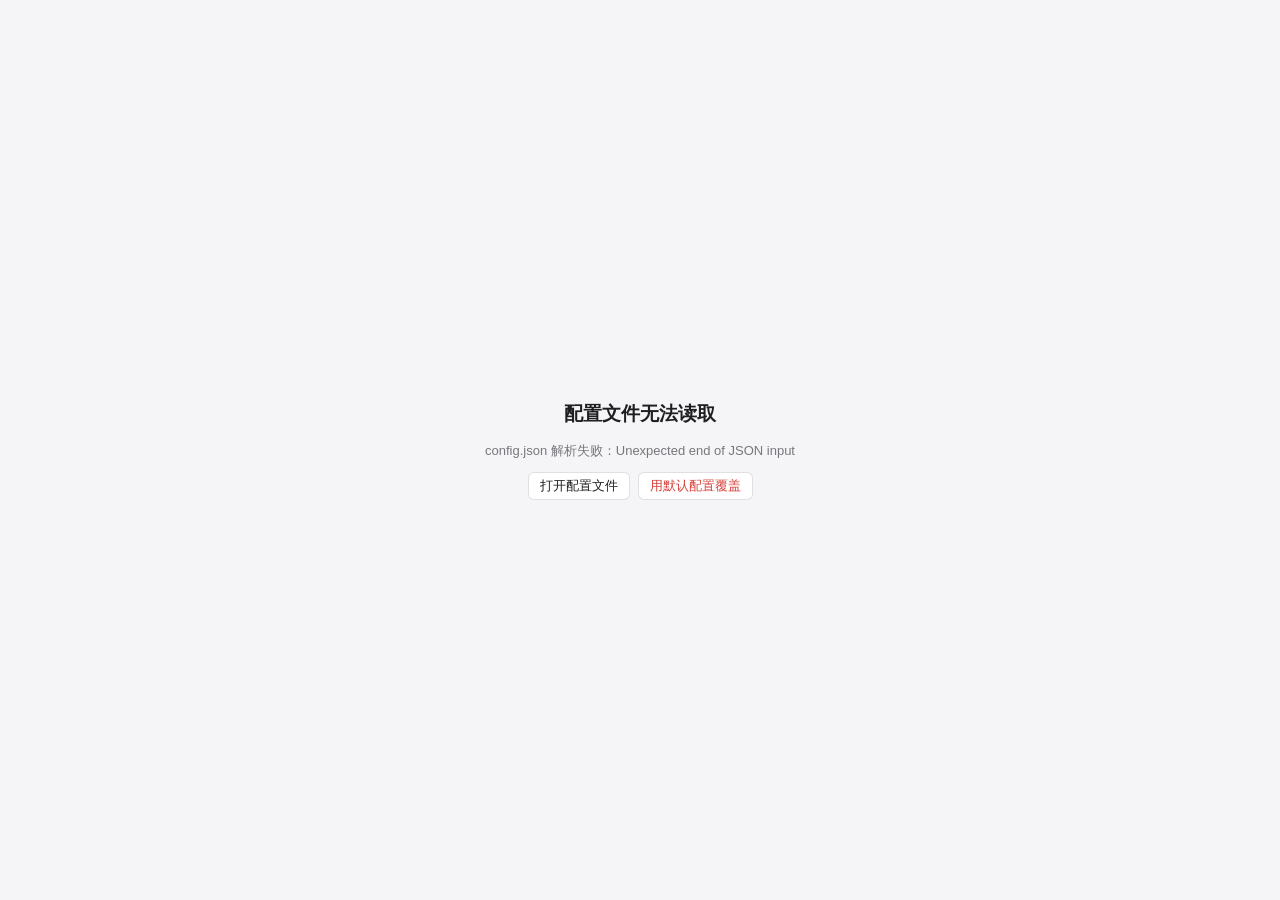
<file: Resources/settings.html>
<!doctype html>
<html>
<head>
<meta charset="utf-8">
<link rel="stylesheet" href="settings.css">
</head>
<body>
<div id="app">
  <aside>
    <div id="tree"></div>
    <div id="tools">
      <button id="add" title="在当前项后面添加一项">＋ 添加</button>
      <button id="addChild" title="给当前子菜单添加一个子项">＋ 子项</button>
      <span class="grow"></span>
      <button id="up" title="上移">↑</button>
      <button id="down" title="下移">↓</button>
      <button id="del" class="danger" title="删除当前项">删除</button>
    </div>
  </aside>
  <main>
    <header>
      <h1 id="title"></h1>
      <span id="status"></span>
    </header>
    <div id="form"></div>
    <footer>
      <button id="preview">预览菜单</button>
      <span class="grow"></span>
      <button id="openFile">打开配置文件</button>
      <button id="restore" class="danger">恢复默认配置</button>
    </footer>
  </main>
</div>
<div id="error" hidden>
  <h1>配置文件无法读取</h1>
  <p id="errorText"></p>
  <div>
    <button id="errOpen">打开配置文件</button>
    <button id="errRestore" class="danger">用默认配置覆盖</button>
  </div>
</div>
<script src="icons.js"></script>
<script src="settings.js"></script>
</body>
</html>
</file>
<file: Resources/settings.css>
:root {
  --bg: #f5f5f7;
  --side: #ebebee;
  --card: #ffffff;
  --text: #1f1f22;
  --muted: #77777d;
  --line: rgba(0, 0, 0, 0.12);
  --hover: rgba(0, 0, 0, 0.06);
  --accent: #f2a20c;
  --accent-text: #ffffff;
  --danger: #d8413a;
  --ok: #2c9a4b;
}
@media (prefers-color-scheme: dark) {
  :root {
    --bg: #1e1e20;
    --side: #27272a;
    --card: #2f2f33;
    --text: #ececee;
    --muted: #9a9aa0;
    --line: rgba(255, 255, 255, 0.14);
    --hover: rgba(255, 255, 255, 0.08);
  }
}

* { box-sizing: border-box; }
html, body {
  margin: 0;
  height: 100%;
  background: var(--bg);
  color: var(--text);
  font: 13px/1.5 -apple-system, "PingFang SC", sans-serif;
  -webkit-user-select: none;
  user-select: none;
  cursor: default;
}
.grow { flex: 1; }

#app { display: flex; height: 100%; }

/* ---------- sidebar ---------- */

aside {
  width: 292px;
  flex: none;
  display: flex;
  flex-direction: column;
  background: var(--side);
  border-right: 1px solid var(--line);
}
#tree { flex: 1; overflow-y: auto; padding: 10px 8px; }
.thead {
  margin: 14px 10px 4px;
  font-size: 11px;
  font-weight: 600;
  letter-spacing: 0.08em;
  color: var(--muted);
}
.trow {
  display: flex;
  align-items: center;
  gap: 8px;
  height: 30px;
  padding: 0 10px;
  border-radius: 6px;
}
.trow:hover { background: var(--hover); }
.trow.sel { background: var(--accent); color: var(--accent-text); }
.trow .tl { flex: 1; overflow: hidden; text-overflow: ellipsis; white-space: nowrap; }
.trow .tc { font-size: 11px; opacity: 0.65; }
.trow.top { font-weight: 600; }

.glyph { display: inline-grid; place-items: center; width: 18px; height: 18px; flex: none; font-size: 13px; line-height: 1; }
.glyph svg {
  width: 17px;
  height: 17px;
  fill: none;
  stroke: currentColor;
  stroke-width: 1.9;
  stroke-linecap: round;
  stroke-linejoin: round;
}

#tools {
  display: flex;
  gap: 5px;
  padding: 8px;
  border-top: 1px solid var(--line);
}

/* ---------- controls ---------- */

button {
  white-space: nowrap;
  font: inherit;
  color: var(--text);
  height: 28px;
  padding: 0 11px;
  border-radius: 6px;
  border: 1px solid var(--line);
  background: var(--card);
}
button:hover:not(:disabled) { background: var(--hover); }
button:disabled { opacity: 0.4; }
button.danger { color: var(--danger); }
button.armed { background: var(--danger); border-color: var(--danger); color: #fff; }
button.primary { background: var(--accent); border-color: var(--accent); color: var(--accent-text); }

input[type="text"], textarea, select {
  font: inherit;
  color: var(--text);
  background: var(--card);
  border: 1px solid var(--line);
  border-radius: 6px;
  padding: 5px 9px;
  min-width: 0;
  -webkit-user-select: text;
  user-select: text;
}
input[type="text"], textarea { flex: 1; }
textarea { min-height: 74px; resize: vertical; font-family: ui-monospace, Menlo, monospace; font-size: 12px; }
input:focus, textarea:focus, select:focus, button:focus-visible {
  outline: 2px solid var(--accent);
  outline-offset: 1px;
}
input[type="checkbox"] { accent-color: var(--accent); width: 15px; height: 15px; margin: 0; }
input[type="range"] { accent-color: var(--accent); width: 200px; }

/* ---------- main pane ---------- */

main { flex: 1; min-width: 0; display: flex; flex-direction: column; }
main header {
  display: flex;
  align-items: center;
  gap: 12px;
  padding: 18px 26px 10px;
}
main h1 { margin: 0; font-size: 19px; font-weight: 600; flex: 1; overflow: hidden; text-overflow: ellipsis; white-space: nowrap; }
#status { font-size: 12px; color: var(--muted); max-width: 55%; text-align: right; }
#status.ok { color: var(--ok); }
#status.bad { color: var(--danger); }

#form { flex: 1; overflow-y: auto; padding: 6px 26px 20px; }
.field { display: flex; align-items: flex-start; gap: 14px; padding: 9px 0; }
.field > label { width: 96px; flex: none; padding-top: 5px; color: var(--muted); text-align: right; }
.field .ctl { flex: 1; min-width: 0; display: flex; flex-wrap: wrap; align-items: center; gap: 8px; }
.field .ctl.col { flex-direction: column; align-items: stretch; }
.hint { color: var(--muted); font-size: 12px; flex-basis: 100%; }
.check { display: flex; align-items: center; gap: 8px; }
.sep { height: 1px; background: var(--line); margin: 10px 0; }

.icons { display: grid; grid-template-columns: repeat(auto-fill, 34px); gap: 6px; width: 100%; }
.icons .pick {
  width: 34px;
  height: 34px;
  padding: 0;
  display: grid;
  place-items: center;
  border-radius: 50%;
  font-size: 11px;
}
.icons .pick.on { background: var(--accent); border-color: var(--accent); color: var(--accent-text); }
.icons .pick .glyph, .icons .pick .glyph svg { width: 18px; height: 18px; }

.hotkey { min-width: 130px; font-weight: 600; letter-spacing: 0.04em; }
.hotkey.rec { background: var(--accent); border-color: var(--accent); color: var(--accent-text); }

main footer {
  display: flex;
  gap: 8px;
  padding: 12px 26px;
  border-top: 1px solid var(--line);
}

/* ---------- unreadable config ---------- */

#error {
  height: 100%;
  display: flex;
  flex-direction: column;
  align-items: center;
  justify-content: center;
  gap: 12px;
  padding: 40px;
  text-align: center;
}
#error[hidden] { display: none; }
#error h1 { margin: 0; font-size: 19px; }
#error p { margin: 0; color: var(--muted); max-width: 520px; -webkit-user-select: text; user-select: text; }
#error div { display: flex; gap: 8px; }

/* ---------- drag to reorder ---------- */
#tree { position: relative; }
.trow.dragging { opacity: 0.4; }
.trow.drop-into { box-shadow: inset 0 0 0 2px var(--accent); background: rgba(242, 162, 12, 0.14); }
.dropline {
  position: absolute;
  right: 8px;
  height: 2px;
  border-radius: 1px;
  background: var(--accent);
  pointer-events: none;
}
.dropline::before {
  content: "";
  position: absolute;
  left: -3px;
  top: -3px;
  width: 8px;
  height: 8px;
  box-sizing: border-box;
  border: 2px solid var(--accent);
  border-radius: 50%;
  background: var(--side);
}
.dragghost {
  position: fixed;
  z-index: 10;
  max-width: 200px;
  padding: 4px 10px;
  border-radius: 6px;
  background: var(--card);
  color: var(--text);
  font-size: 12px;
  white-space: nowrap;
  overflow: hidden;
  text-overflow: ellipsis;
  box-shadow: 0 4px 14px rgba(0, 0, 0, 0.25);
  pointer-events: none;
}
.drag-on, .drag-on * { cursor: grabbing !important; }
.drag-on .trow:hover:not(.sel) { background: none; }

/* ---------- fold / unfold submenus ---------- */
.thead { display: flex; align-items: center; justify-content: space-between; }
.thead .tall { font-weight: 500; letter-spacing: 0; cursor: default; padding: 2px 6px; border-radius: 4px; }
.thead .tall:hover { background: var(--hover); color: var(--text); }
.trow { gap: 6px; }
.trow .tw {
  flex: none;
  width: 14px;
  height: 20px;
  display: grid;
  place-items: center;
  font-size: 15px;
  line-height: 1;
  opacity: 0.6;
  border-radius: 4px;
  transition: transform 0.12s;
}
.trow .tw.on:hover { opacity: 1; background: var(--hover); }
.trow .tw.open { transform: rotate(90deg); }
</file>
